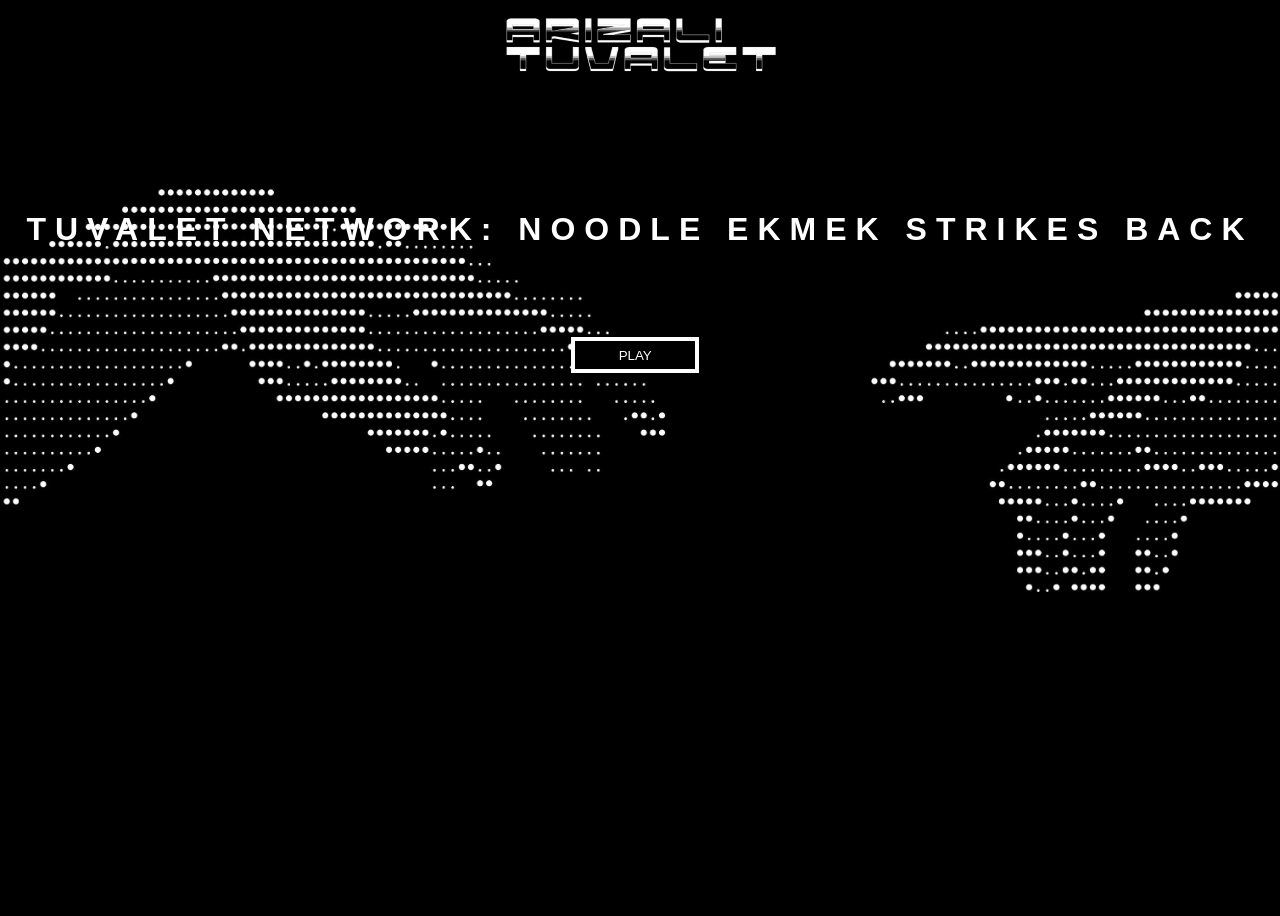
<file: index.html>
<!DOCTYPE html>
<html>

<head>
  <script async src="https://pagead2.googlesyndication.com/pagead/js/adsbygoogle.js?client=ca-pub-6112002564679618"
     crossorigin="anonymous"></script>
  <meta charset="utf-8">
  <title>Arızalı Tuvalet</title>
  <meta name="author" content="dotsh">
  <meta name="description" content="yet another school gaming website">
  <meta name="viewport" content="width=device-width, initial-scale=1">
  <link rel="icon" type="image/x-icon" href="favicon.ico">
  <link href="/style.css" rel="stylesheet">
  <script src="https://pl28912579.effectivegatecpm.com/53/45/3a/53453a349b2b9ebb6cc8fce9dc452de9.js"></script>

</head>

<body>
  <script>
    atOptions = {
      'key' : '55690cecc15397c64395434dad6f938a',
      'format' : 'iframe',
      'height' : 250,
      'width' : 300,
      'params' : {}
    };
  </script>
  <script src="https://www.highperformanceformat.com/55690cecc15397c64395434dad6f938a/invoke.js"></script>
    
  <img id="logo" src="/media/logo.png" alt="Logo"> 
  <h1 id="title">TUVALET NETWORK: NOODLE EKMEK STRIKES BACK</h1>
  <button id="play-button" onclick="window.location.href='hub.html'">PLAY</button>
  <script src="js/script.js"></script>
  <script src="https://pl28912626.effectivegatecpm.com/31/77/ba/3177bab5d0a64db918669de769bb5453.js"></script>
</body>

</html>
</file>
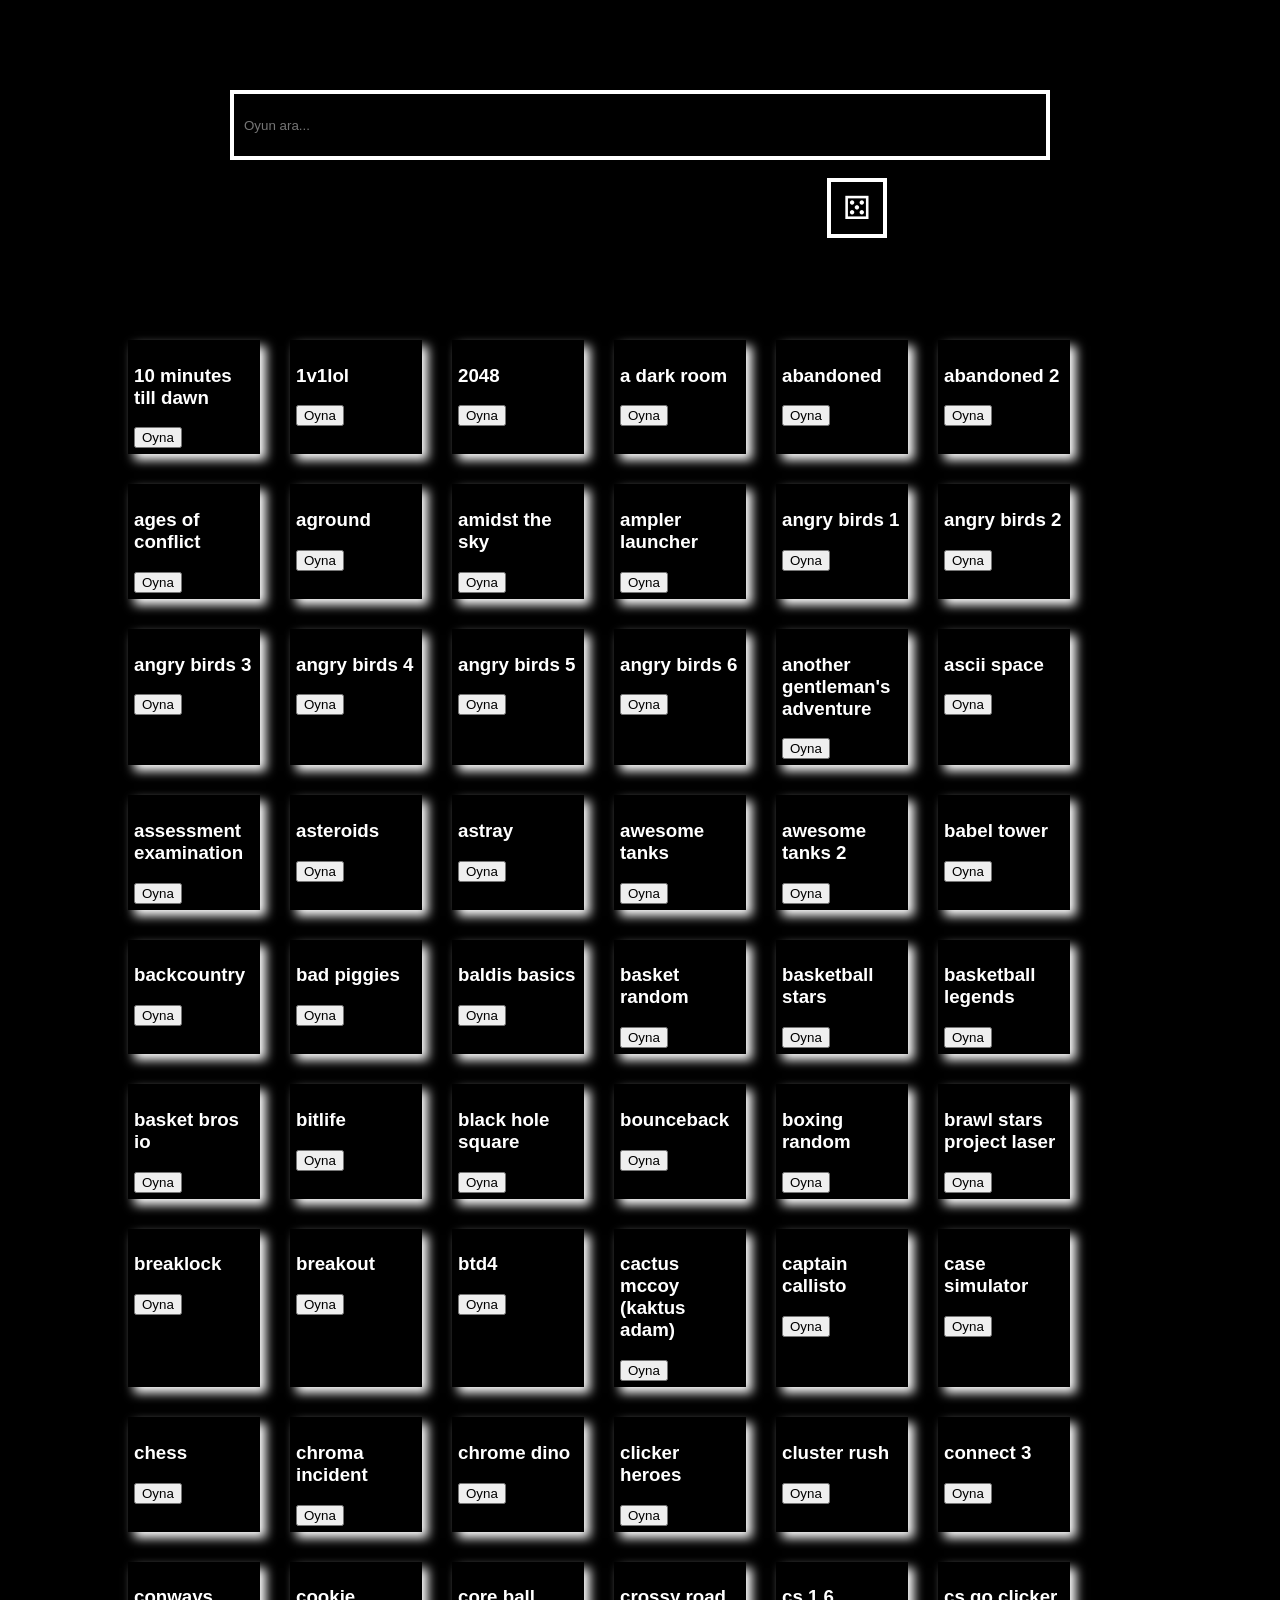
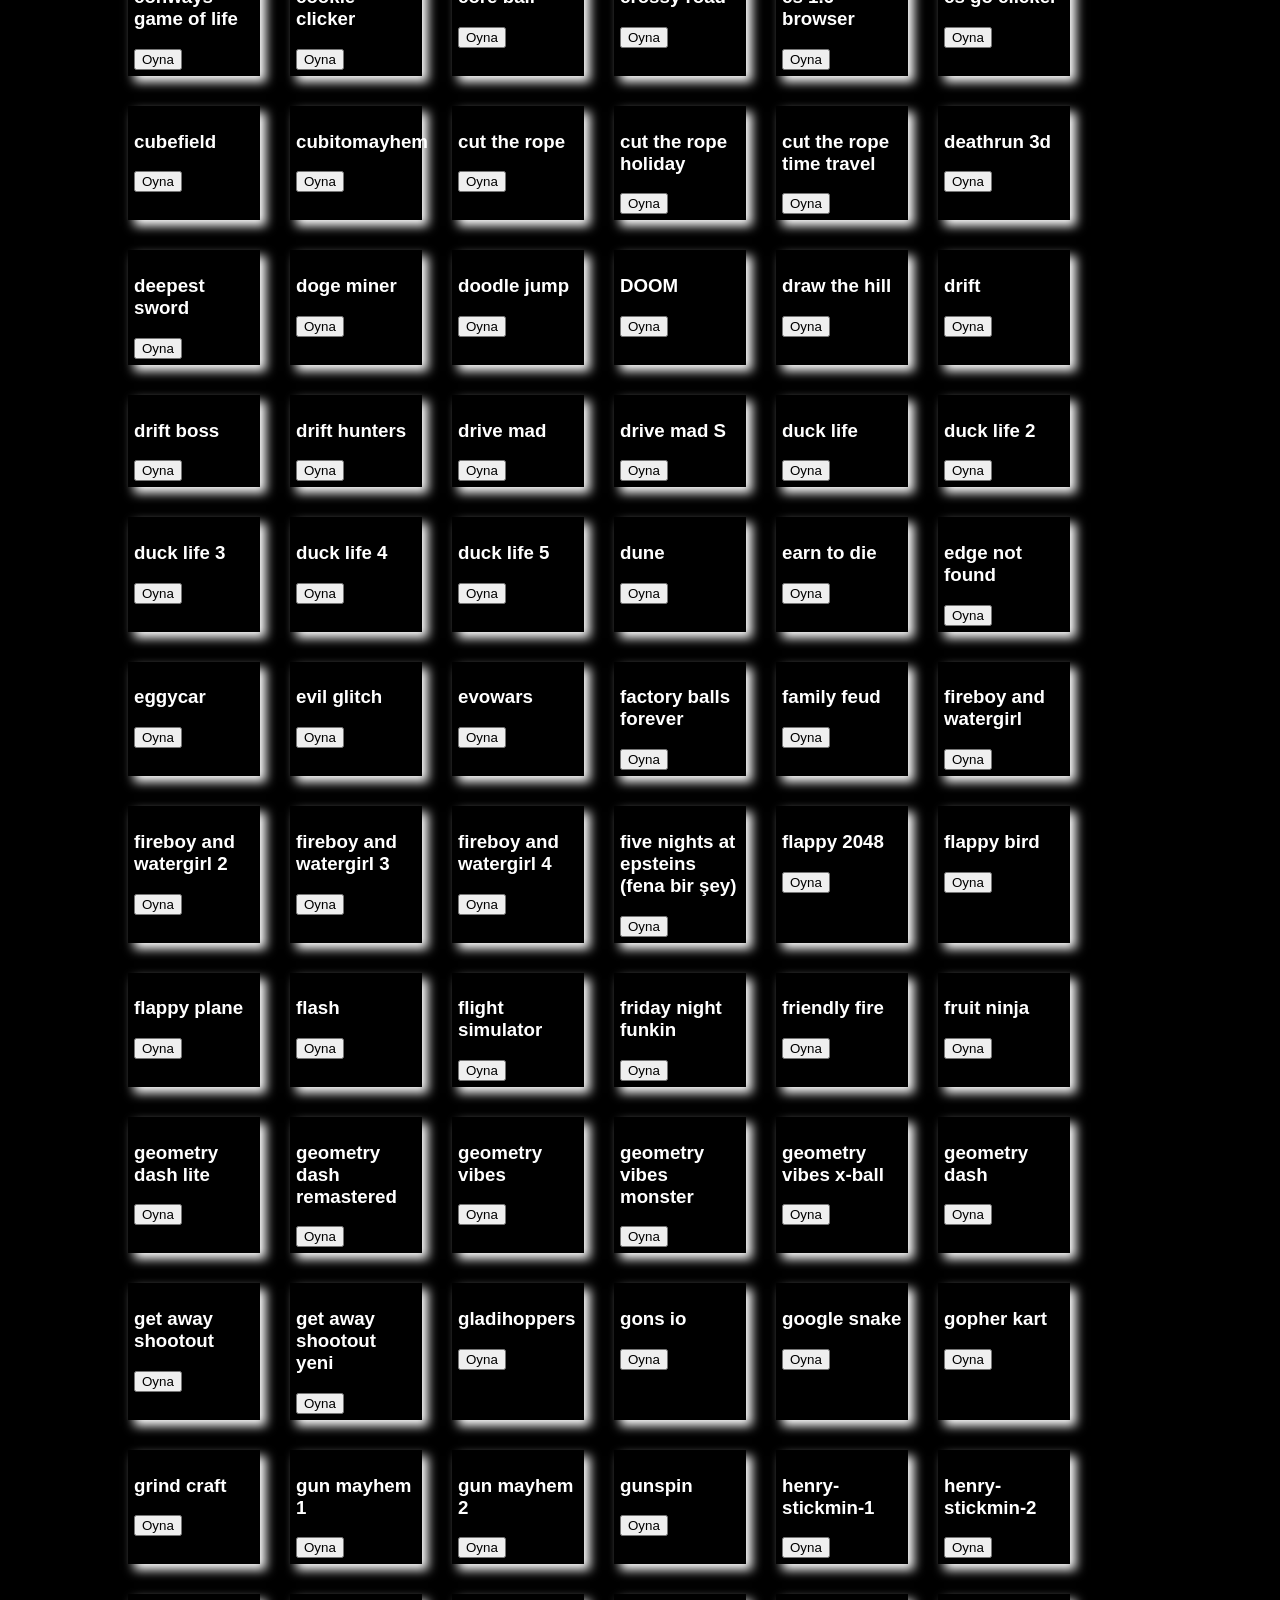
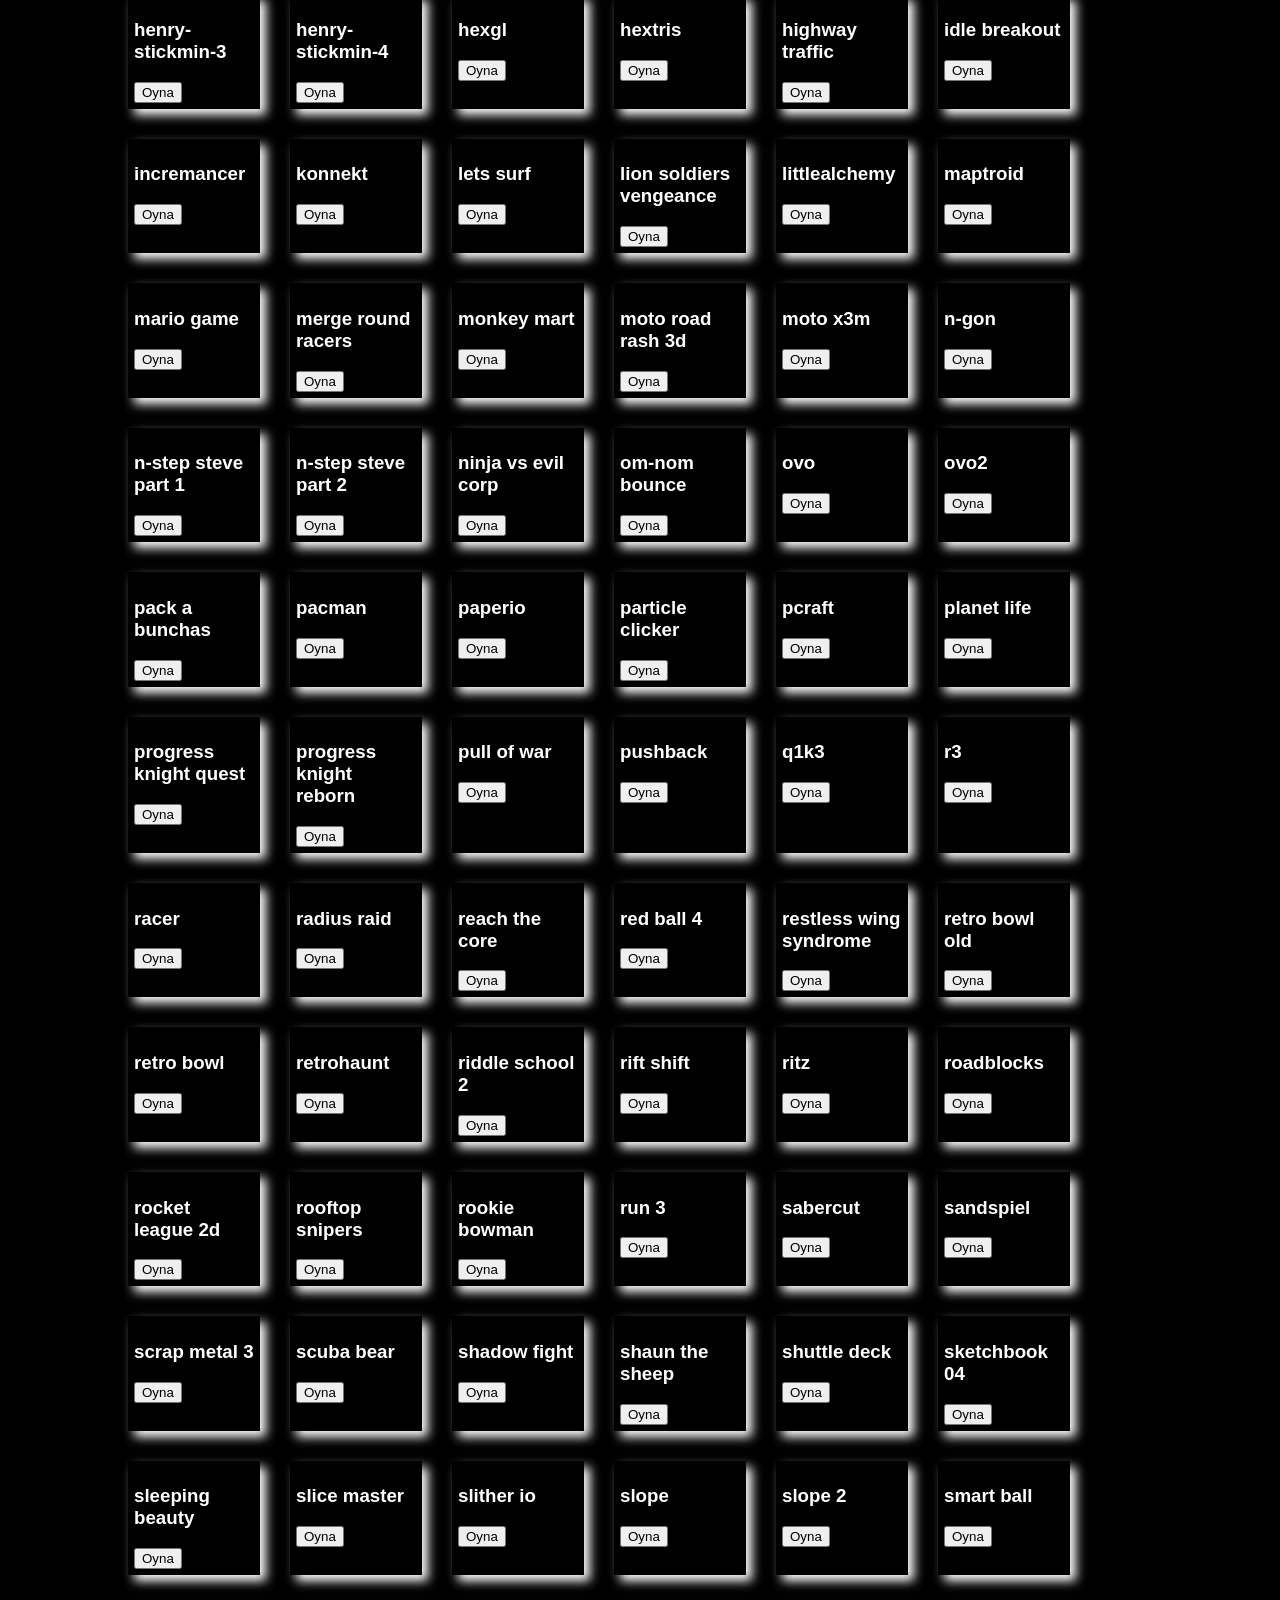
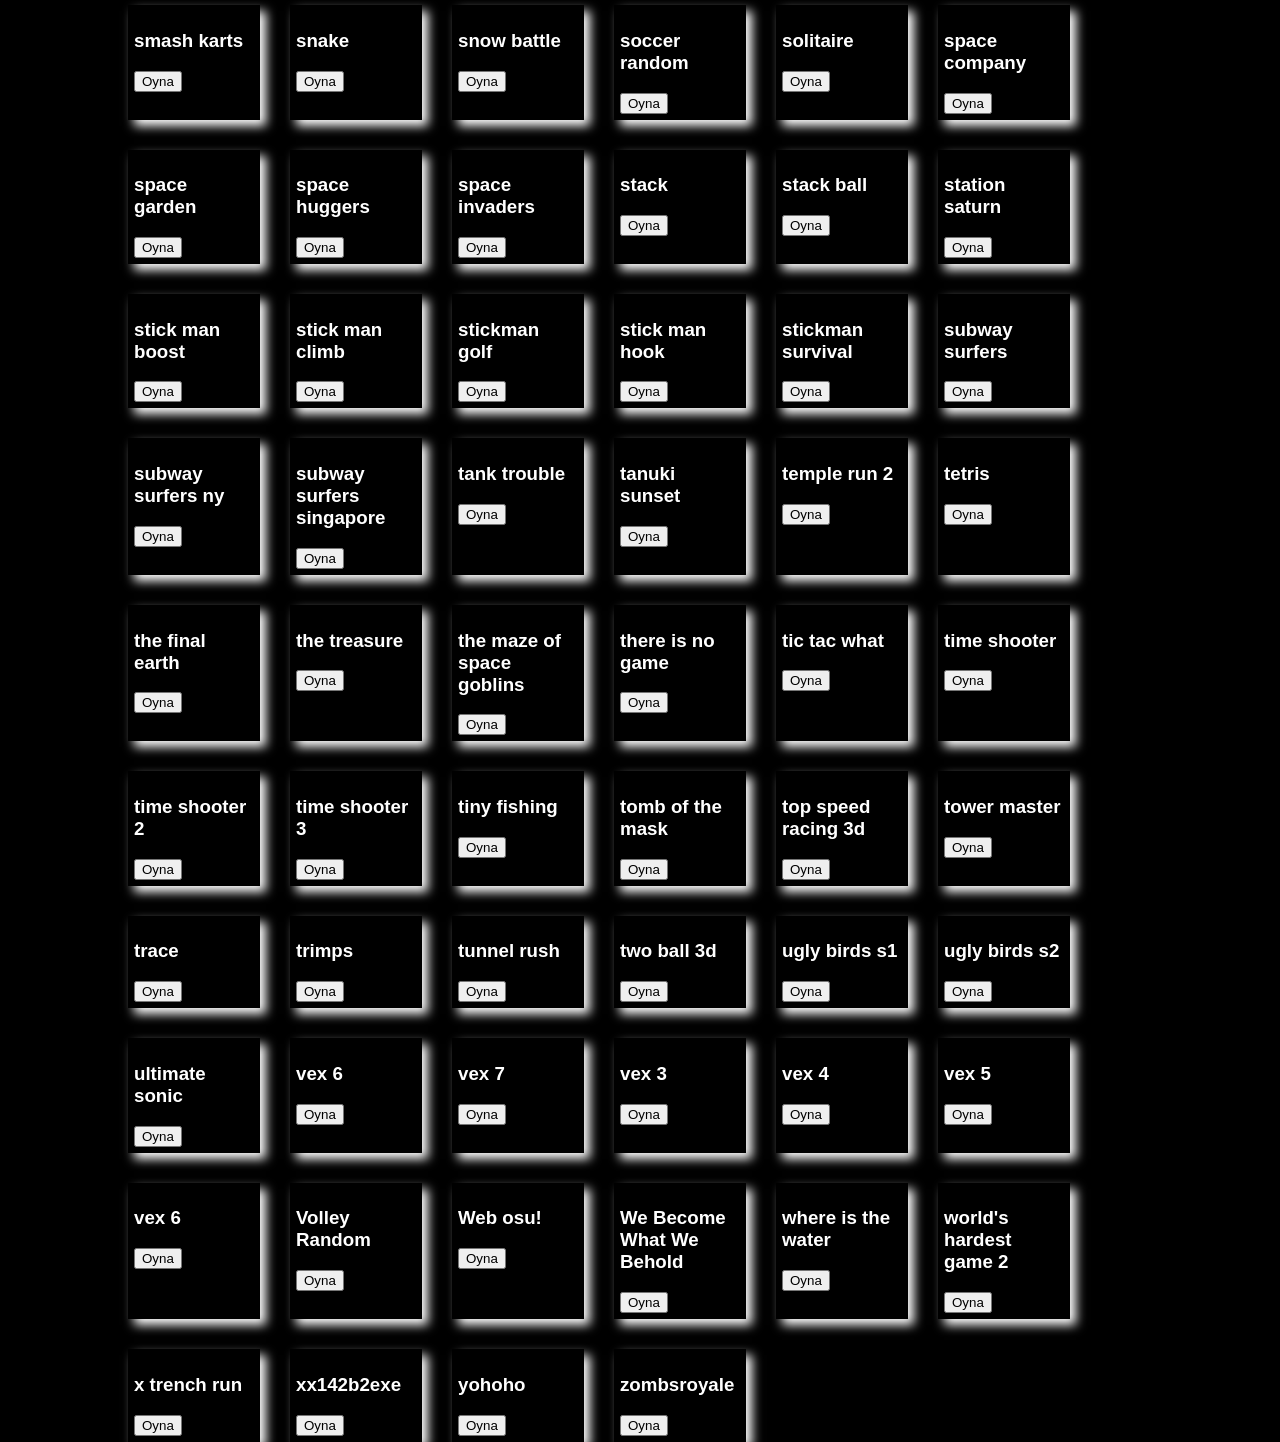
<file: hub.html>
<!DOCTYPE html>
<html>

<head>

  <meta charset="utf-8">
  <title></title>
  <meta name="author" content="">
  <meta name="description" content="">
  <meta name="viewport" content="width=device-width, initial-scale=1">

  <link href="/style2.css" rel="stylesheet">
 
</head>

<body>
  <script>
    atOptions = {
      'key' : '55690cecc15397c64395434dad6f938a',
      'format' : 'iframe',
      'height' : 250,
      'width' : 300,
      'params' : {}
    };
  </script>
  <script src="https://www.highperformanceformat.com/55690cecc15397c64395434dad6f938a/invoke.js"></script>
   
    <input type="text" id="arama" placeholder="Oyun ara...">
    <button id="random-buton">⚄</button>
    <div id="games-container"></div>
    <script src="js/script2.js"></script>
    <script src="https://pl28912626.effectivegatecpm.com/31/77/ba/3177bab5d0a64db918669de769bb5453.js"></script>
</body>

</html>
</file>
<file: style.css>
body {
	background-image: url('/media/truebg.jpg');
	background-size: cover;
	height: 100vh;
}



#title {
    color: #FFFFFF;
    font-family: 'Impact', sans-serif;
	letter-spacing: 9px;
    text-align: center;
    margin-top: 10%;
}
#logo {
    display: block;
    margin-left: auto;
    margin-right: auto;
    width: 375px;
	height: auto;
}
#play-button {
	height: 4vh;
	width: 10vw;
	border: 4px solid #FFFFFF;
	background-color: rgb(0, 0, 0);
	color: rgb(255, 255, 255);
	margin: 7.5vh 44vw;
}
#play-button:hover {
	height: 4vh;
	width: 10vw;
	border: 4px solid #FFFFFF;
	background-color: rgb(255, 255, 255);
	color: rgb(0, 0, 0);
	margin: 7.5vh 44vw;
}
</file>
<file: style2.css>
body {
	background: linear-gradient(-45deg, #000000, #000000, #000000, #000000);
	background-size: 400% 400%;
	animation: gradient 15s ease infinite;
	height: 100vh;
}

@keyframes gradient {
	0% {
		background-position: 0% 50%;
	}
	50% {
		background-position: 100% 50%;
	}
	100% {
		background-position: 0% 50%;
	}
}

#title {
    color: #FFFFFF;
    font-family: 'Arial', sans-serif;
    text-align: center;
    margin-top: 10%;
}
.content {
    color: #ffffff;
    font-family: 'Arial', sans-serif;
	width: 120px;
}
.content.button {
	background-color: #000000;
	color: #ffffff;
	border: #000000 solid 6px;
	box-shadow: 6px 6px 10px #FFFFFF;
}

#logo {
    display: block;
    margin-left: auto;
    margin-right: auto;
    width: 150px;
}
#games-container {
	align-content: flex-start;
	display: flex;
	flex-wrap: wrap;
	gap: 30px;
	width: 80vw;
	margin: 20vh auto;
	height: 70vh;
}
#arama {
	position: relative;
	width: 800px;
	height: 60px;
	margin-top: 10vh;
	margin-right: auto;
	margin-left: auto;
	display: block;
	border: #FFFFFF solid 4px;
	background-color: #000000;
	color: #FFFFFF;
	padding-left: 10px;
}
#random-buton {
	font-size: xx-large;
	position: absolute;
	background-color: #000000;
	color: #ffffff;
	border: #FFFFFF solid 4px;
	height: 60px;
	width: 60px;
	margin-left: 64vw;
	margin-right: auto;
	margin-top: 2vh;
	display: block;
}
</file>
